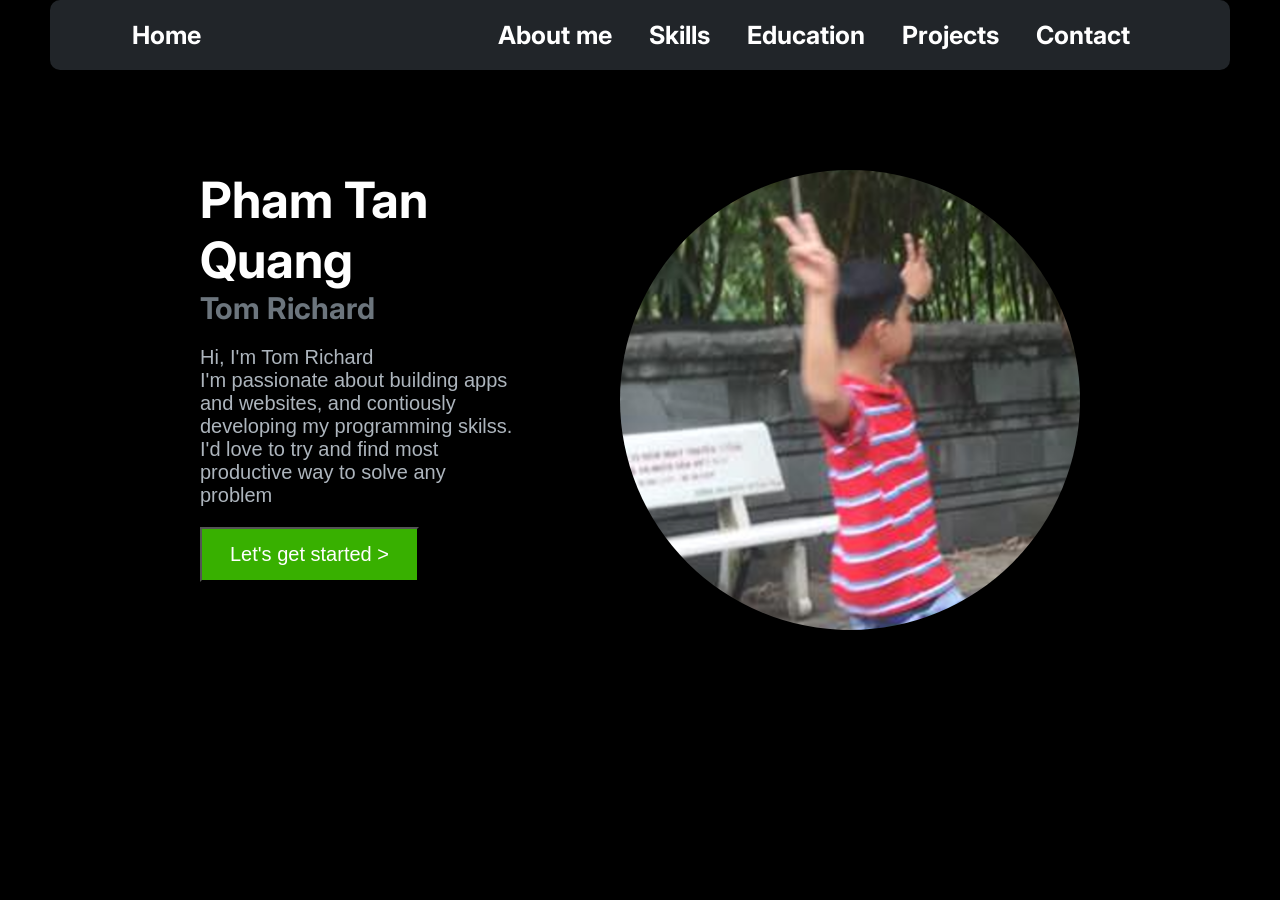
<file: index.html>
<!DOCTYPE html>
<html lang="en">

<head>
    <meta charset="UTF-8">
    <meta name="viewport" content="width=device-width, initial-scale=1.0">

    <link rel="preconnect" href="https://fonts.googleapis.com">
    <link rel="preconnect" href="https://fonts.gstatic.com" crossorigin>
    <link href="https://fonts.googleapis.com/css2?family=Inter:ital,opsz,wght@
        0,14..32,100..900;1,14..32,100..900&display=swap" rel="stylesheet">
    <link href="https://fonts.googleapis.com/css2?family=Inter:ital,opsz,wght@0,14..32,100..900;
        1,14..32,100..900&family=Smooch+Sans:wght@100..900&display=swap" rel="stylesheet">

    <link rel="stylesheet" href="CSS/style.css">
    <link rel="stylesheet" href="CSS/index.css">
    <title>Portfolio</title>
</head>

<body>
    <nav>
        <a href="index.html" class="nav-bar">Home</a>
        <div class="category">
            <a href="HTML/about.html" class="nav-bar">About me</a>
            <a href="#" class="nav-bar">Skills</a>
            <a href="HTML/education.html" class="nav-bar">Education</a>
            <a href="#" class="nav-bar">Projects</a>
            <a href="#" class="nav-bar">Contact</a>
        </div>
    </nav>

    <main>
        <div class="start-description">
            <div class="name">
                <h1>Pham Tan Quang</h1>
                <h3>Tom Richard</h3>
            </div>
            <p>Hi, I'm Tom Richard <br>
                I'm passionate about building apps and websites, and contiously developing my programming skilss.
                I'd love to try and find most productive way to solve any problem</p>
            <a href="HTML/about.html">
                <button class="get-started">Let's get started ></button>
            </a>
        </div>
        <img class="profile" src="Profile.png">
    </main>
</body>

</html>
</file>
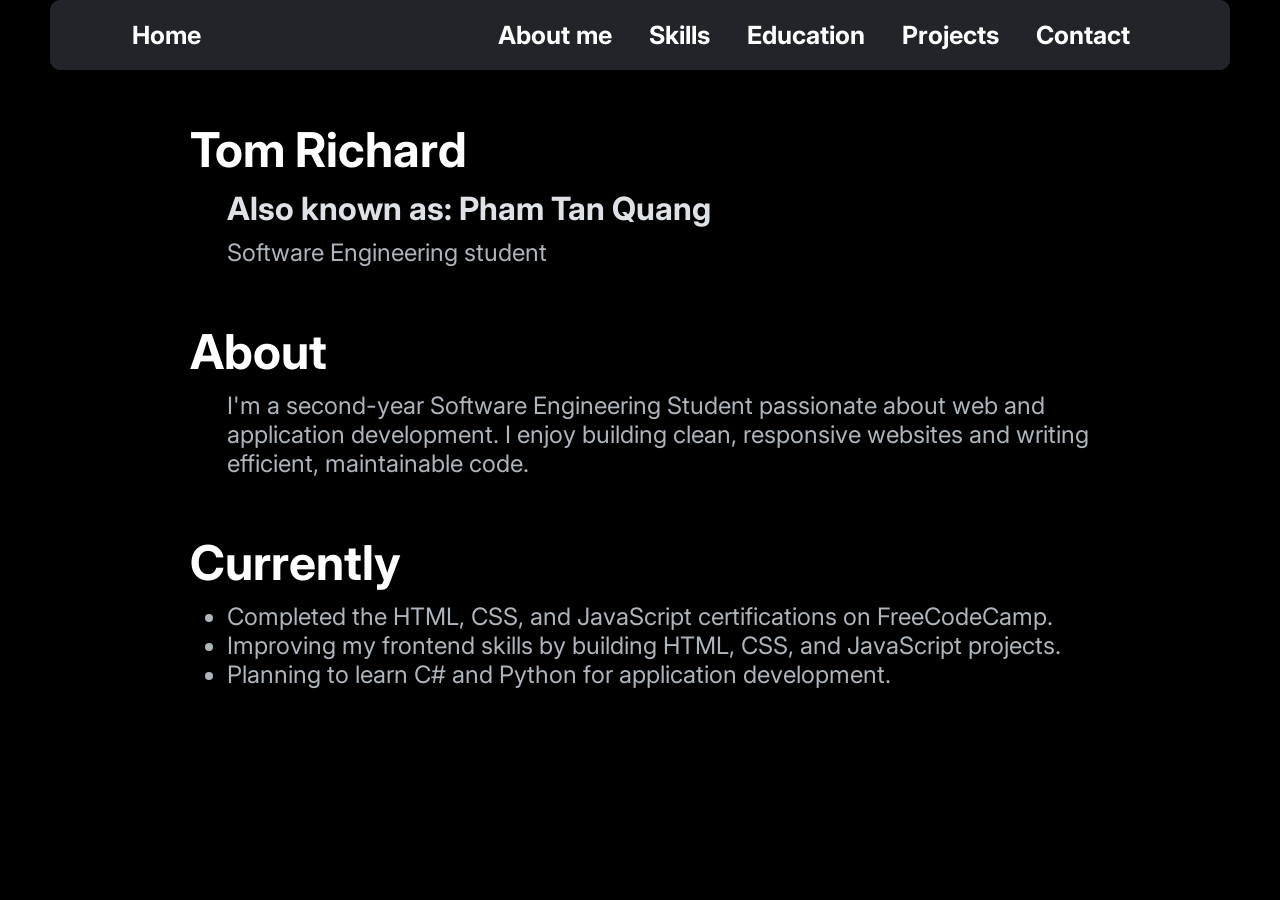
<file: HTML/about.html>
<!DOCTYPE html>
<html lang="en">

<head>
    <meta charset="UTF-8">
    <meta name="viewport" content="width=device-width, initial-scale=1.0">

    <link rel="preconnect" href="https://fonts.googleapis.com">
    <link rel="preconnect" href="https://fonts.gstatic.com" crossorigin>
    <link
        href="https://fonts.googleapis.com/css2?family=Inter:ital,opsz,wght@0,14..32,100..900;1,14..32,100..900&display=swap"
        rel="stylesheet">
    <link
        href="https://fonts.googleapis.com/css2?family=Inter:ital,opsz,wght@0,14..32,100..900;1,14..32,100..900&family=Smooch+Sans:wght@100..900&display=swap"
        rel="stylesheet">

    <link rel="stylesheet" href="../CSS/style.css">
    <link rel="stylesheet" href="../CSS/about.css">
    <title>About me</title>
</head>

<body>
    <nav>
        <a href="#" class="nav-bar">Home</a>
        <div class="category">
            <a href="HTML/about.html" class="nav-bar">About me</a>
            <a href="#" class="nav-bar">Skills</a>
            <a href="#" class="nav-bar">Education</a>
            <a href="#" class="nav-bar">Projects</a>
            <a href="#" class="nav-bar">Contact</a>
        </div>
    </nav>


    <main>
        <section class="introduction">
            <h1>Tom Richard</h1>
            <h2>Also known as: Pham Tan Quang</h2>
            <p>Software Engineering student</p>
        </section>
        <section class="introduction">
            <h1>About</h1>
            <p>I'm a second-year Software Engineering Student passionate about web and application development.
                I enjoy building clean, responsive websites and writing efficient, maintainable code.
            </p>
        </section>
        <section class="introduction">
            <h1>Currently</h1>
            <ul>
                <li>Completed the HTML, CSS, and JavaScript certifications on FreeCodeCamp.</li>
                <li>Improving my frontend skills by building HTML, CSS, and JavaScript projects.</li>
                <li>Planning to learn C# and Python for application development.</li>
            </ul>
        </section>
    </main>

</body>

</html>
</file>
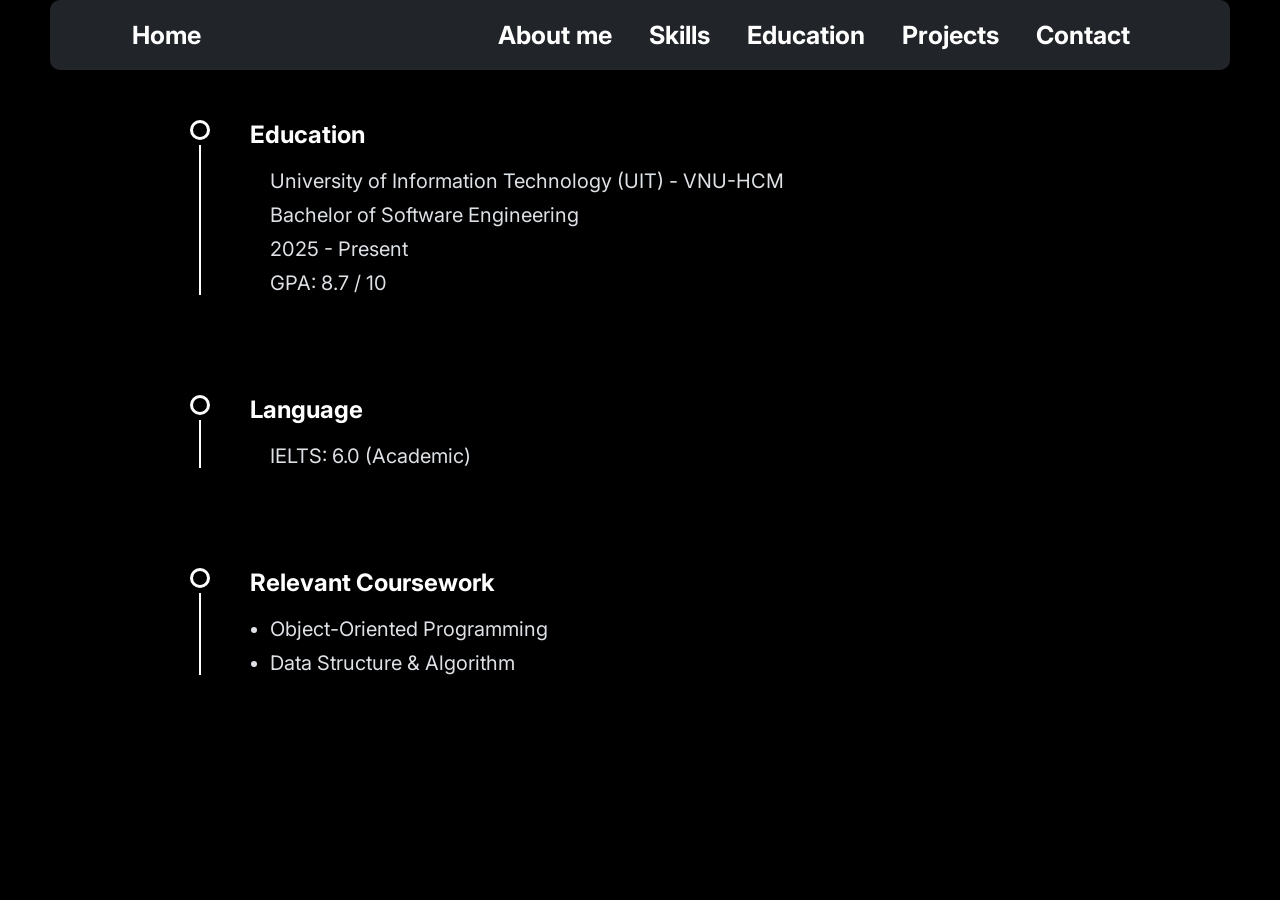
<file: HTML/education.html>
<!DOCTYPE html>
<html lang="en">

<head>
    <meta charset="UTF-8">
    <meta name="viewport" content="width=device-width, initial-scale=1.0">

    <link rel="preconnect" href="https://fonts.googleapis.com">
    <link rel="preconnect" href="https://fonts.gstatic.com" crossorigin>
    <link
        href="https://fonts.googleapis.com/css2?family=Inter:ital,opsz,wght@0,14..32,100..900;1,14..32,100..900&display=swap"
        rel="stylesheet">
    <link
        href="https://fonts.googleapis.com/css2?family=Inter:ital,opsz,wght@0,14..32,100..900;1,14..32,100..900&family=Smooch+Sans:wght@100..900&display=swap"
        rel="stylesheet">

    <link rel="stylesheet" href="../CSS/style.css">
    <link rel="stylesheet" href="../CSS/education.css">
    <title>Education</title>
</head>

<body>
    <nav>
        <a href="#" class="nav-bar">Home</a>
        <div class="category">
            <a href="HTML/about.html" class="nav-bar">About me</a>
            <a href="#" class="nav-bar">Skills</a>
            <a href="#" class="nav-bar">Education</a>
            <a href="#" class="nav-bar">Projects</a>
            <a href="#" class="nav-bar">Contact</a>
        </div>
    </nav>

    <main>
        <section class="education">
            <div class="timeline">
                <div class="circle"></div>
                <div class="line"></div>
            </div>
            <div class="content">
                <h1>Education</h1>
                <div class="education-description">
                    <p>University of Information Technology (UIT) - VNU-HCM</p>
                    <p>Bachelor of Software Engineering</p>
                    <p>2025 - Present</p>
                    <p>GPA: 8.7 / 10</p>
                </div>
            </div>
        </section>

        <section class="language">
            <div class="timeline">
                <div class="circle"></div>
                <div class="line"></div>
            </div>
            <div class="content">
                <h1>Language</h1>
                <p class="education-description">IELTS: 6.0 (Academic)</p>
            </div>
        </section>

        <section class="coursework">
            <div class="timeline">
                <div class="circle"></div>
                <div class="line"></div>
            </div>
            <div class="content">
                <h1>Relevant Coursework</h1>
                <ul class="education-description">
                    <li>Object-Oriented Programming</li>
                    <li>Data Structure & Algorithm</li>
                </ul>
            </div>
        </section>
    </main>
</body>

</html>
</file>
<file: CSS/style.css>
* {
    margin: 0;
    padding: 0;
    box-sizing: border-box;
}

:root {
    --button: #38B000;
}

body {
    font-family: "Inter", sans-serif;
    font-size: 1rem;

    background-color: black;
    color: white;

    display: flex;
    flex-direction: column;
}

/* --------------------NAV-BAR----------------- */
nav {
    font-size: 15px;
    background-color: #212529;
    border-radius: 10px;

    display: flex;
    justify-content: space-between;

    padding: 20px;
    padding-left: 82px;
    padding-right: 100px;

    margin-left: 50px;
    margin-right: 50px;
}

.category {
    display: flex;
    flex-direction: row;
    justify-content: space-between;
    gap: 37px
}

.nav-bar {
    cursor: pointer;
    text-decoration: none;

    font-size: 25px;
    font-weight: 700;

    color: white;
}

.nav-bar:visited {
    color: white;
}

.nav-bar:hover {
    color: #f44708;
    transition: 0.2s;
}

.nav-bar:active {
    color: white;
}
</file>
<file: CSS/index.css>
main {
    display: flex;
    flex-direction: row;
    padding-left: 200px;
    padding-right: 200px;
    padding-top: 100px;
    gap: 100px
}

.start-description {
    display: flex;
    flex-direction: column;
    gap: 20px;
}

.start-description h1 {
    font-size: 50px;
}

.start-description h3 {
    font-size: 30px;
    color: #6C757D;
}

.start-description p {
    font-size: 20px;
    font-family: "Comic Sans MS", sans-serif;
    color: #ADB5BD;
}

button {
    background-color: var(--button);
    color: white;
    padding: 14px 28px;
    width: fit-content;
    font-size: 20px;
    cursor: pointer;
}

button:hover {
    background-color: #f34213;
    color: white;
    padding: 14px 28px;
    width: fit-content;
    font-size: 20px;
    text-shadow: 0 0 10px #ffffff;
    transition: 0.1s;
}

img {
    width: 460px;
    border-radius: 50%;
}
</file>
<file: CSS/about.css>
main {
    display: flex;
    flex-direction: column;
    padding-top: 50px;
    padding-left: 190px;
    padding-right: 190px;
    
    gap: 55px;
}

h1 {
    font-size: 3rem;
}

.introduction {
    display: flex;
    flex-direction: column;
    gap: 10px;
}

.introduction h2 {
    font-size: 2rem;
    padding-left: 37px;
    color: #DEE2E6;
}

.introduction p {
    padding-left: 37px;
    font-size: 1.5rem;
    color: #ADB5BD;
}

.introduction ul {
    padding-left: 37px;
    font-size: 1.5rem;
    color: #ADB5BD;
}

img {
    height: 300px;
    width: auto;
}
</file>
<file: CSS/education.css>
main {
    display: flex;
    flex-direction: column;
    padding-top: 50px;
    padding-left: 190px;
    padding-right: 190px;
    
    gap: 100px;
}

section {
    display: flex;
    gap: 20px;
    position: relative;
}

.timeline{
    display:flex;
    flex-direction:column;
    align-items:center;
}

.circle{
    width:20px;
    height:20px;
    border:3px solid white;
    border-radius:50%;
}

.line{
    width:2px;
    flex:1;
    background:white;
    margin-top:5px;
}

.content {
    padding-left: 20px;

    display: flex;
    flex-direction: column;
    gap: 20px;
}

.education-description {
    margin-left: 20px;
    font-size: 20px;

    display: flex;
    flex-direction: column;
    gap: 10px;
    color: #DEE2E6;
}

h1:hover {
    color: #f44708;
}
</file>
